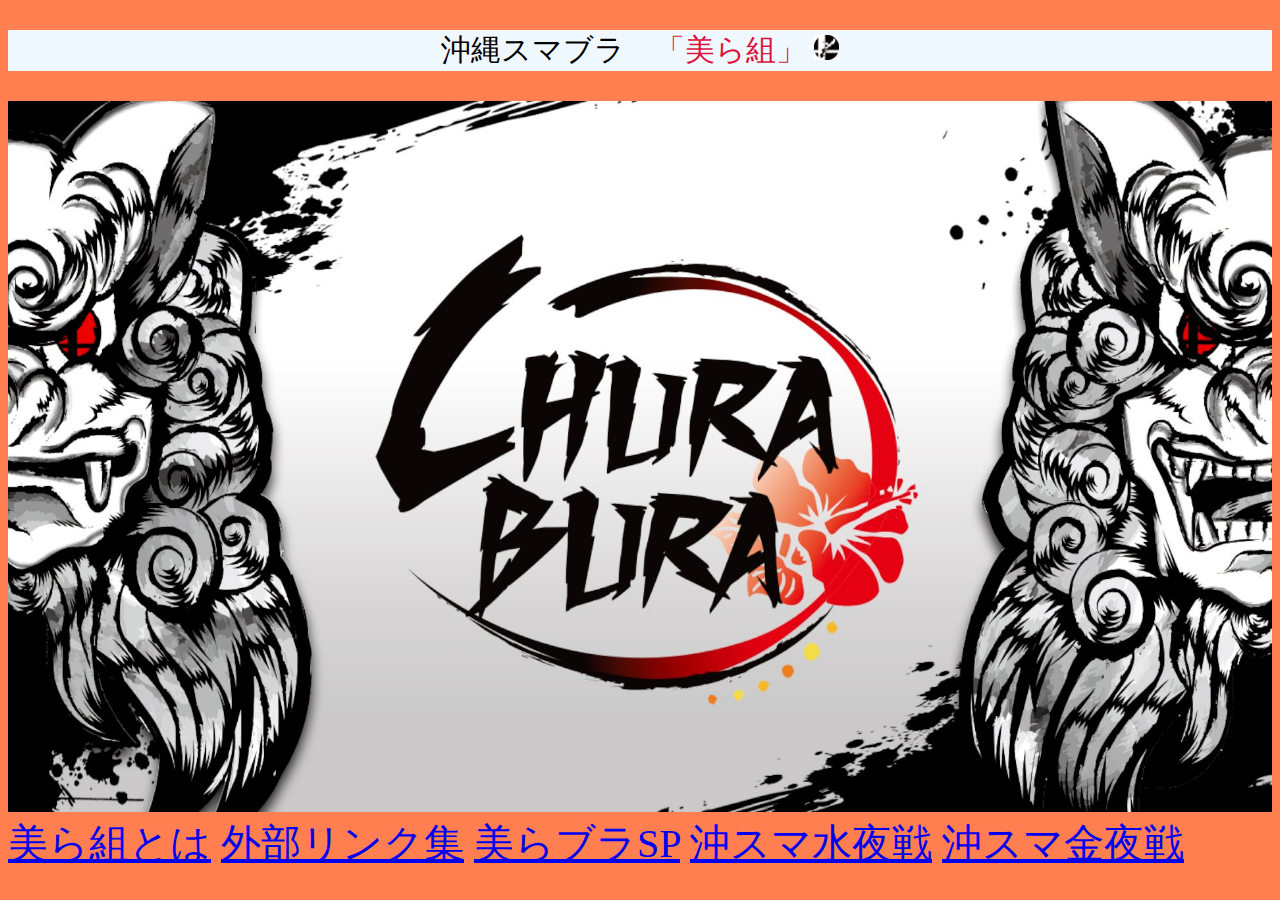
<file: index.html>
<!DOCTYPE html>
<html lang="en">
<head>
    <link rel="stylesheet" type="text/css" href="home.css">
    <meta charset="UTF-8">
    <meta http-equiv="X-UA-Compatible" content="IE=edge">
    <meta name="viewport" content="width=device-width, initial-scale=1.0">
    <title>沖縄スマブラ</title>
</head>
<body>
  <div class="zentai"> <div class="title"> <p>沖縄スマブラ　<span>「美ら組」</span>  <img src="img/image-7ce90a37f42651513bc017f1999c824a.jpg"></p></div>
    <div class="gazou"><img src="img/chura.jfif"></div>

   <div id="toha"> <a href="curatoha.html">美ら組とは</a>
    <a href="acsess.html">外部リンク集</a>
    <a href="churabura.html">美らブラSP</a>
    <a href="suiya.html">沖スマ水夜戦</a>
    <a href="kinya.html">沖スマ金夜戦</a>

</div></div>
</body>
</html>
</file>
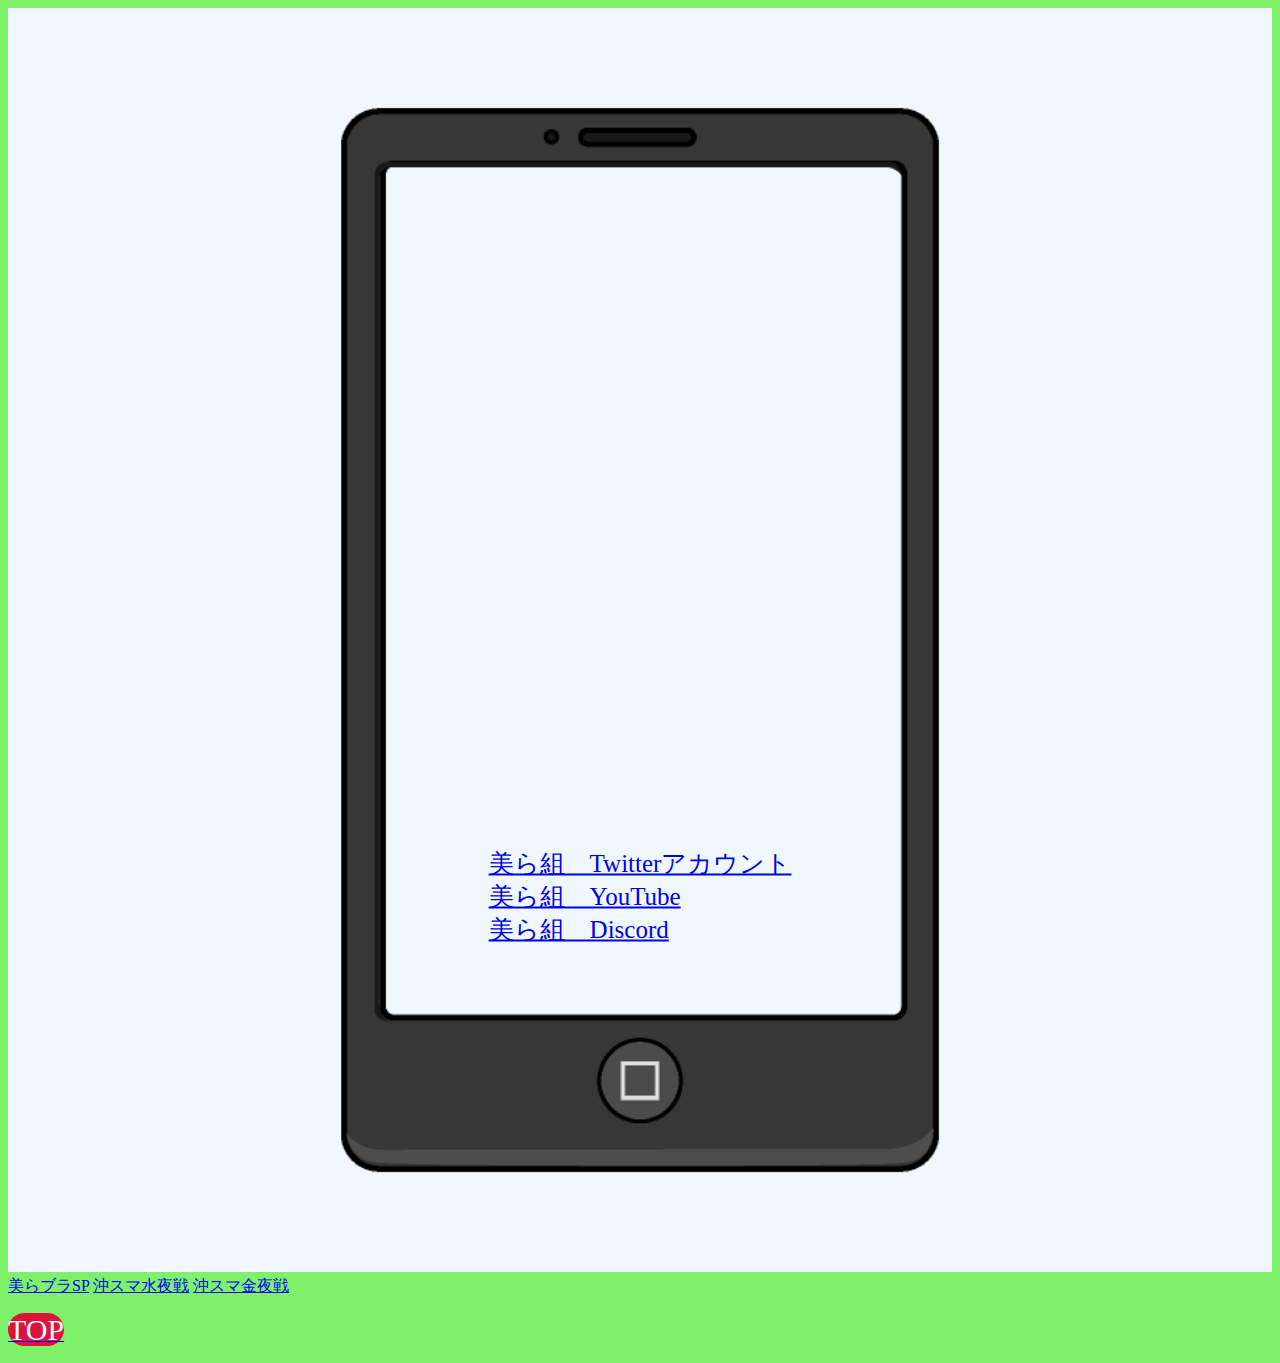
<file: acsess.html>
<!DOCTYPE html>
<html lang="en">
<head>
    <link rel="stylesheet" type="text/css" href="acsess.css">
    <meta charset="UTF-8">
    <meta http-equiv="X-UA-Compatible" content="IE=edge">
    <meta name="viewport" content="width=device-width, initial-scale=1.0">
    <title>外部リンク</title>
</head>
<body>
   
   <div class="suma">
  <img src="img/sumaho.png">
  <p>
<a href="https://twitter.com/ChuraSmash">美ら組　Twitterアカウント</a><br>
<a href="https://www.youtube.com/channel/UCijhBJHIijl4Et-lnWs3VzA/featured">美ら組　YouTube</a><br>
 <a href="https://www.youtube.com/redirect?event=video_description&redir_token=[base64]&q=https%3A%2F%2Fdiscord.com%2Finvite%2F4WY6xRv">美ら組　Discord</a> </p></div>
 
<a href="churabura.html">美らブラSP</a>
<a href="suiya.html">沖スマ水夜戦</a>
<a href="kinya.html">沖スマ金夜戦</a>
<p><a href="index.html"><span class="tp">TOP</span></a></p>
</body>

</html>
</file>
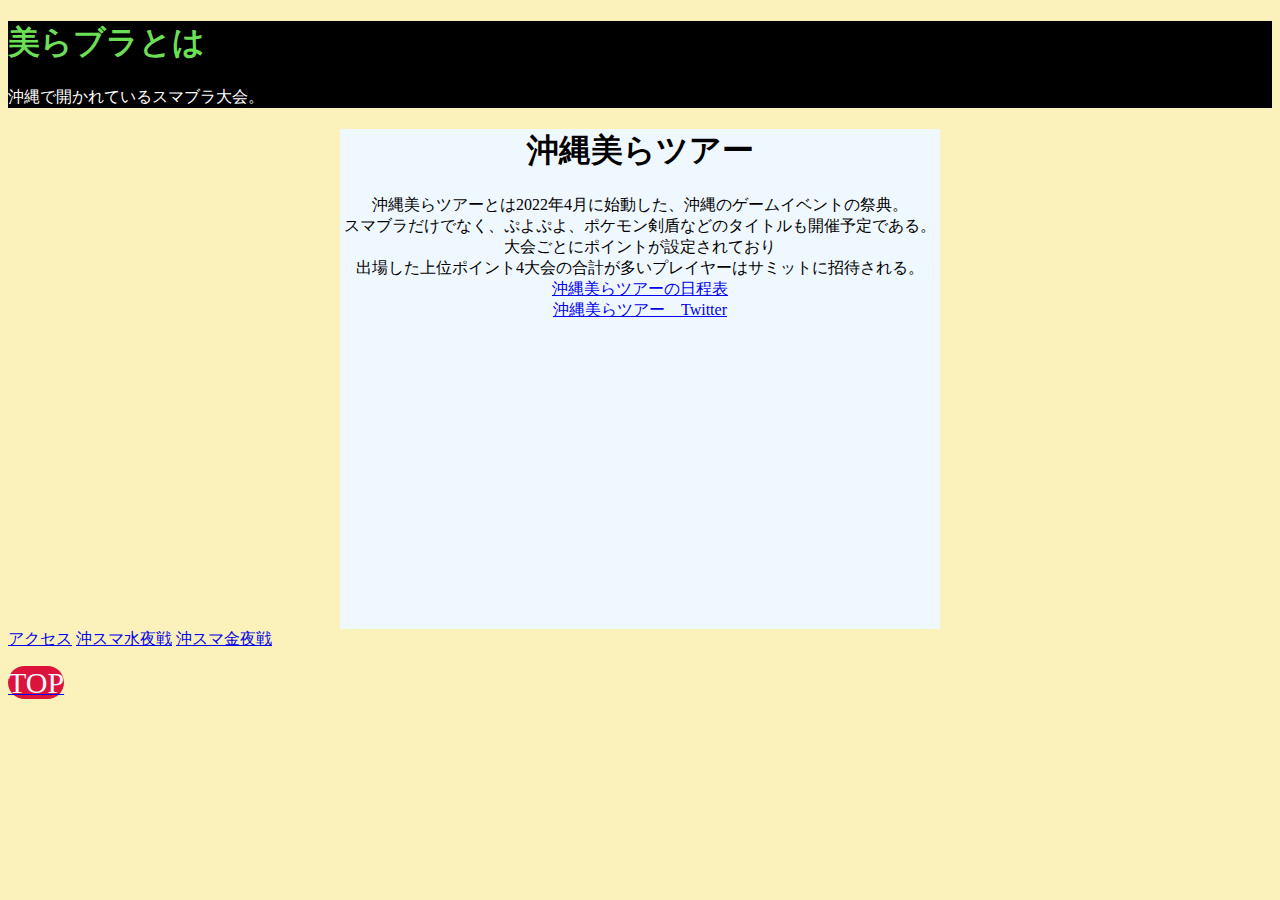
<file: churabura.html>
<!DOCTYPE html>
<html lang="en">
<head>
    <link rel="stylesheet" type="text/css" href="churabura.css">
    <meta charset="UTF-8">
    <meta http-equiv="X-UA-Compatible" content="IE=edge">
    <meta name="viewport" content="width=device-width, initial-scale=1.0">
    <title>美らブラとは</title>
</head>
<body>
    <div class="chura"><h1>美らブラとは</h1>
        沖縄で開かれているスマブラ大会。<br></div>
       <div class="tua"><h1>沖縄美らツアー</h1>
        沖縄美らツアーとは2022年4月に始動した、沖縄のゲームイベントの祭典。<br>スマブラだけでなく、ぷよぷよ、ポケモン剣盾などのタイトルも開催予定である。
        大会ごとにポイントが設定されており<br>出場した上位ポイント4大会の合計が多いプレイヤーはサミットに招待される。
       <br> <a href="https://docs.google.com/spreadsheets/d/1GfhdEq6mE9B_NLgCQpNkEO81pZOF3SUDZ0fyBd3Am68/edit">沖縄美らツアーの日程表</a><br>
    <a href="https://twitter.com/OkimawaChura">沖縄美らツアー　Twitter</div>
    <a href="acsess.html">アクセス</a>
    <a href="suiya.html">沖スマ水夜戦</a>
    <a href="kinya.html">沖スマ金夜戦</a>
    
   <br>
    <p><a href="index.html"><span class="modoru">TOP</span></a></p>
</body>
</html>
</file>
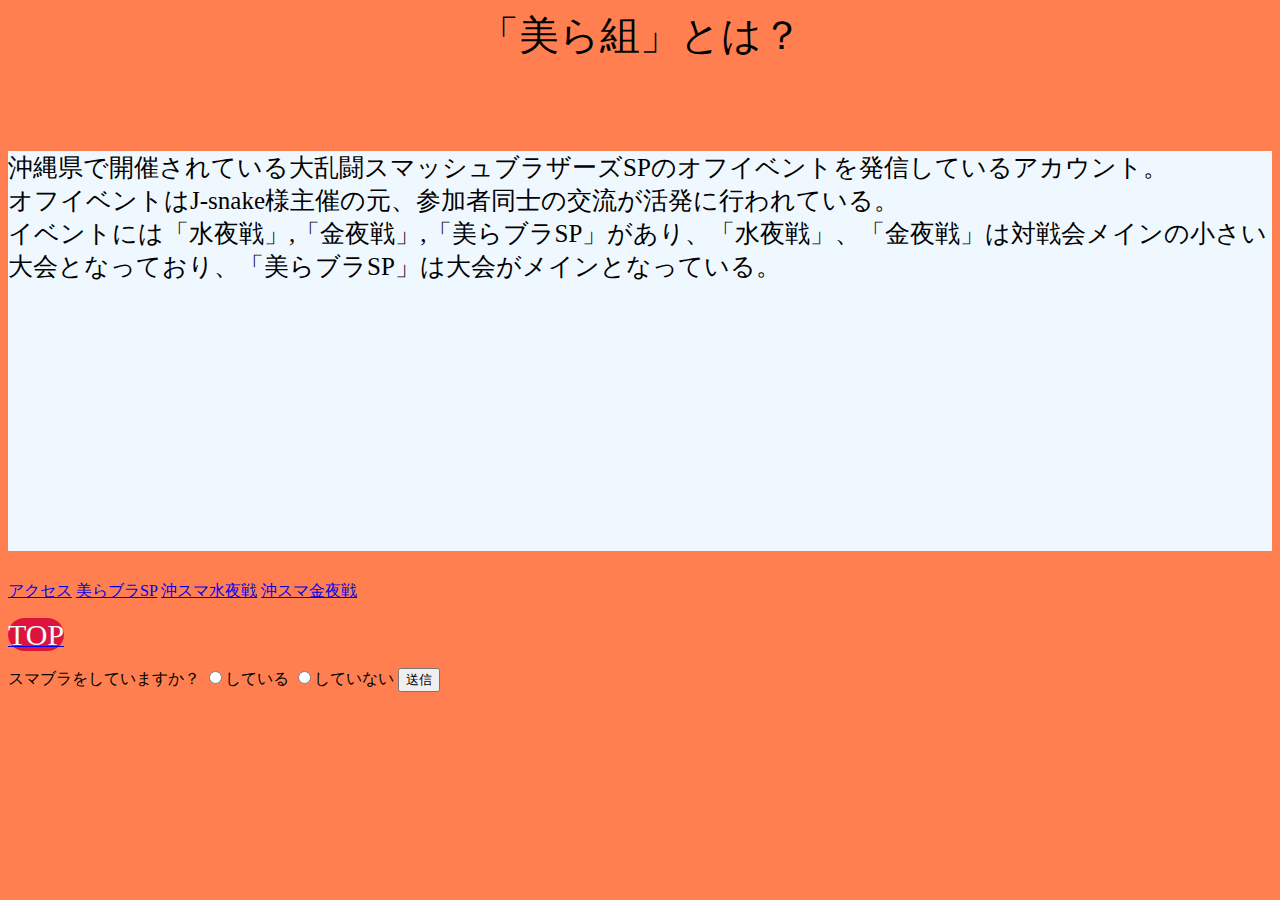
<file: curatoha.html>
<!DOCTYPE html>
<html lang="en">
<head>
    <link rel="stylesheet" type="text/css" href="curatoha.css">
    <meta charset="UTF-8">
    <meta http-equiv="X-UA-Compatible" content="IE=edge">
    <meta name="viewport" content="width=device-width, initial-scale=1.0">
    <title>美ら組とは</title>
</head>
<body>
<div class="toha"><span>「美ら組」とは？</span></div><br>
<div class="ibe">沖縄県で開催されている大乱闘スマッシュブラザーズSPのオフイベントを発信しているアカウント。<br>
オフイベントはJ-snake様主催の元、参加者同士の交流が活発に行われている。<br>
イベントには「水夜戦」,「金夜戦」,「美らブラSP」があり、「水夜戦」、「金夜戦」は対戦会メインの小さい大会となっており、「美らブラSP」は大会がメインとなっている。</div>

<a href="acsess.html">アクセス</a>
    <a href="churabura.html">美らブラSP</a>
    <a href="suiya.html">沖スマ水夜戦</a>
    <a href="kinya.html">沖スマ金夜戦</a>
    <p><a href="index.html"><span class="modoru">TOP</span></a></p>
    <form action="result.html">
スマブラをしていますか？
    <input type="radio" name="play">している
    <input type="radio" name="play">していない
    <input type="submit" value="送信">
</form>
</body>
</html>
</file>
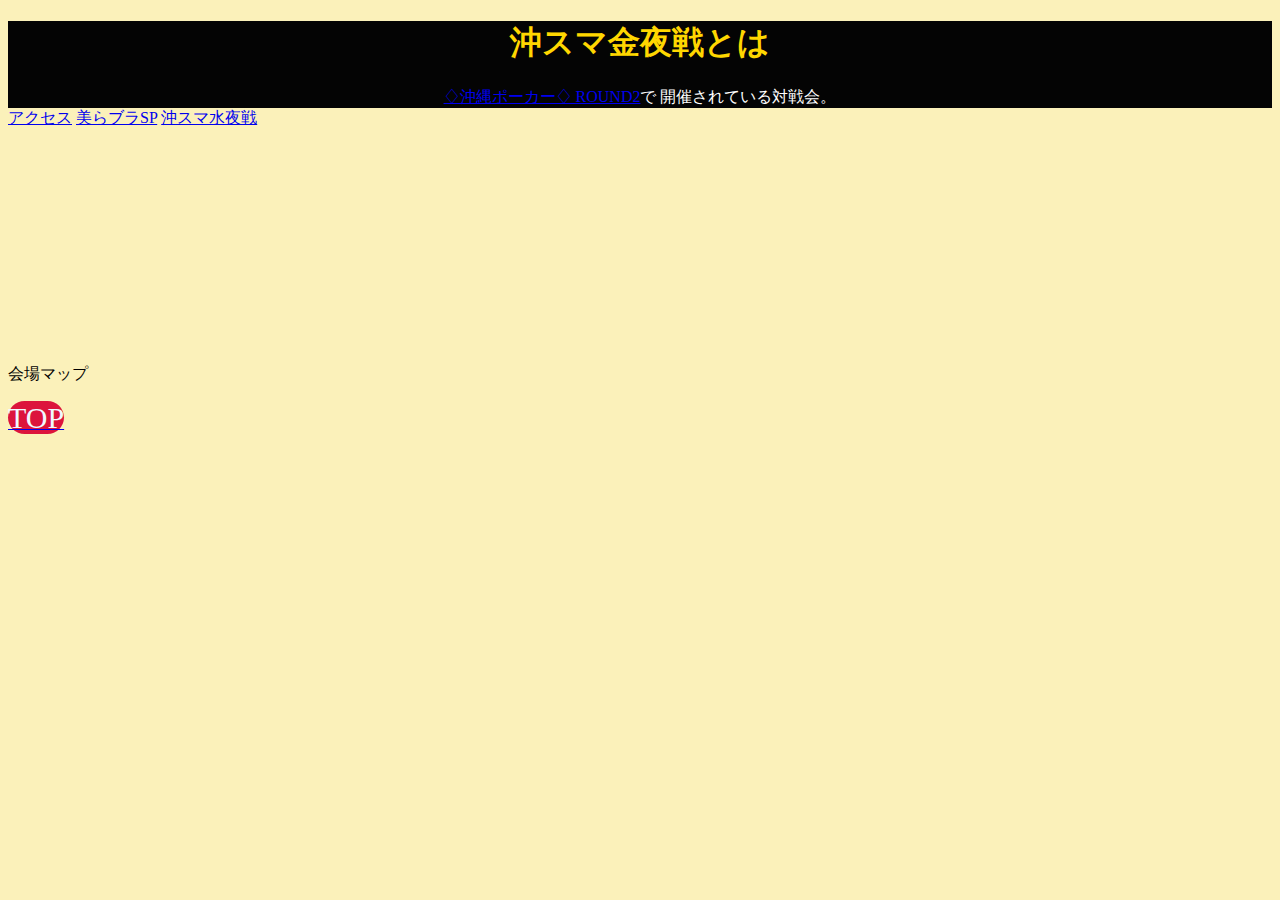
<file: kinya.html>
<!DOCTYPE html>
<html lang="en">
<head>
    <link rel="stylesheet" type="text/css" href="kinya.css">
    <meta charset="UTF-8">
    <meta http-equiv="X-UA-Compatible" content="IE=edge">
    <meta name="viewport" content="width=device-width, initial-scale=1.0">
    <title>沖スマ水夜戦とは</title>
</head>
<body>
    <div class="kinyatoha"><h1>沖スマ金夜戦とは</h1>
    <a href="https://twitter.com/Round2O?ref_src=twsrc%5Egoogle%7Ctwcamp%5Eserp%7Ctwgr%5Eauthor">♢沖縄ポーカー♢ ROUND2</a>で
    開催されている対戦会。<br></div>
    <a href="acsess.html">アクセス</a>
    <a href="churabura.html">美らブラSP</a>
    <a href="suiya.html">沖スマ水夜戦</a>
    
    <div class="GG">会場マップ
 </html><iframe src="https://www.google.com/maps/embed?pb=!1m14!1m8!1m3!1d14310.273120149162!2d127.7424954!3d26.2756715!3m2!1i1024!2i768!4f13.1!3m3!1m2!1s0x0%3A0x97c71423bb3b8a72!2z77yy77yv77y177yu77ykMg!5e0!3m2!1sja!2sjp!4v1649403191376!5m2!1sja!2sjp" width="250" height="250" style="border:0;" allowfullscreen="" loading="lazy" referrerpolicy="no-referrer-when-downgrade"></iframe>  </div> 
 <p><a href="index.html"><span class="modoru">TOP</span></a></p>
</body>
</file>
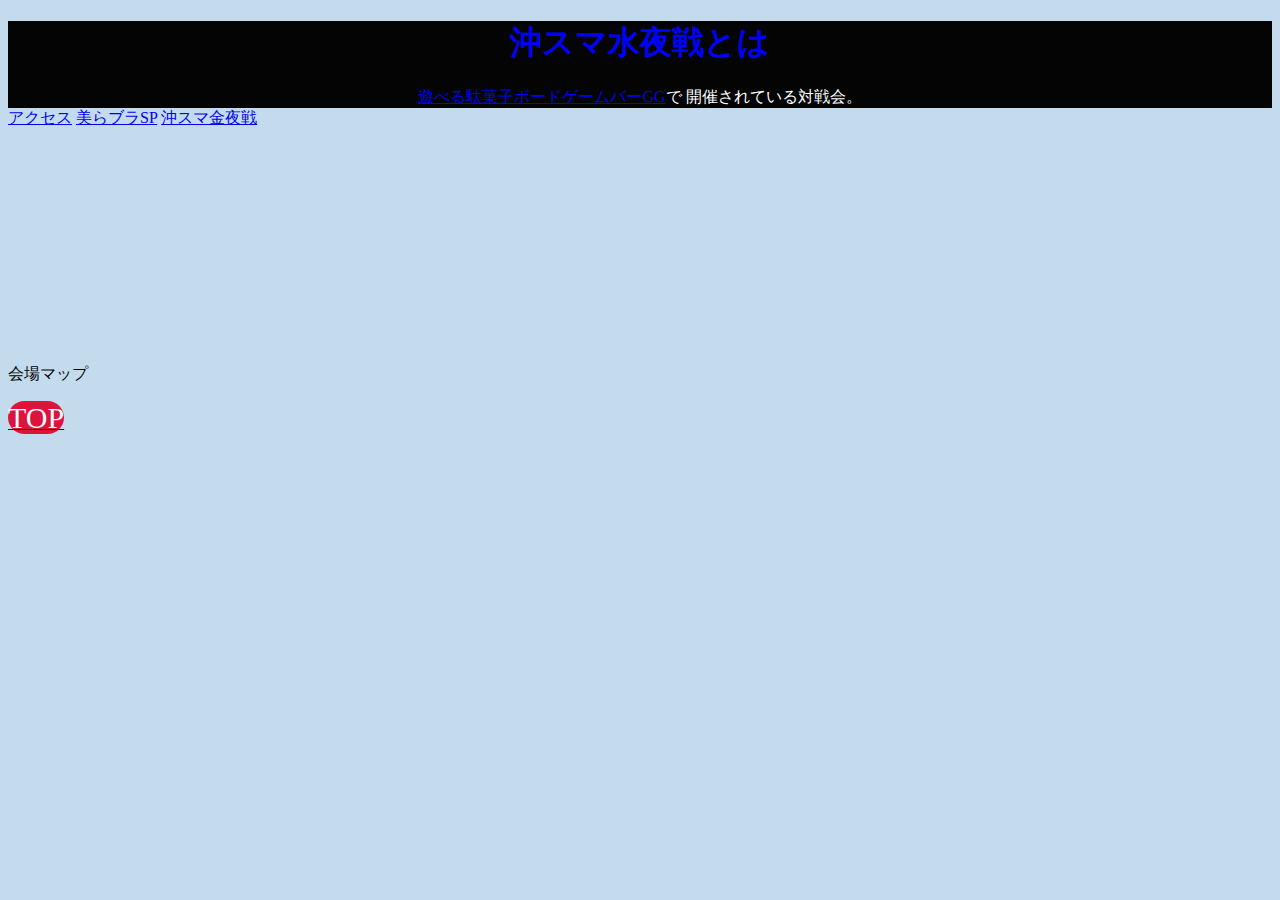
<file: suiya.html>
<!DOCTYPE html>
<html lang="en">
<head>
    <link rel="stylesheet" type="text/css" href="suiya.css">
    <meta charset="UTF-8">
    <meta http-equiv="X-UA-Compatible" content="IE=edge">
    <meta name="viewport" content="width=device-width, initial-scale=1.0">
    <title>Document</title>
</head>
<body>
    <div class="suiyatoha"><h1>沖スマ水夜戦とは</h1>
    <a href="https://twitter.com/GoodGameOKINAWA?ref_src=twsrc%5Egoogle%7Ctwcamp%5Eserp%7Ctwgr%5Eauthor">遊べる駄菓子ボードゲームバーGG</a>で
    開催されている対戦会。<br></div>
    <a href="acsess.html">アクセス</a>
    <a href="churabura.html">美らブラSP</a>
    <a href="kinya.html">沖スマ金夜戦</a>

    <div class="GG">会場マップ
    <iframe src="https://www.google.com/maps/embed?pb=!1m14!1m8!1m3!1d3579.368384745487!2d127.69163690000002!3d26.21721724623886!3m2!1i1024!2i768!4f13.1!3m3!1m2!1s0x0%3A0x612e30d56dc753eb!2z44Oc44O844OJ44Ky44O844Og44OQ44O8R0c!5e0!3m2!1sja!2sjp!4v1649393136322!5m2!1sja!2sjp" width="250" height="250" style="border:0;" allowfullscreen="" loading="lazy" referrerpolicy="no-referrer-when-downgrade"></iframe></div>
    <p><a href="index.html"><span class="modoru">TOP</span></a></p>

</body>
</html>
</file>
<file: home.css>
body{
    background-color: coral;
  
}
.zentai{
   
    height: 100%;
}
img[src$="chura.jfif"]{
  height: 30%;
  width: 100%;
}

img[src$="img/image-7ce90a37f42651513bc017f1999c824a.jpg"]{
    height: 2%;
      width: 2%;   
  }
  .title{
      background-color: aliceblue;
      font-size: 30px;
      text-align: center;
  }
  .title span{
      color: crimson;
  }
  #toha{
      font-size: 40px;
  }
</file>
<file: acsess.css>
body{
    background-color: rgb(126, 241, 106);
   
}

.rist{
    margin-left: 350px;
    margin-top: -300px;
}
.tp{
    font-size: 30px;
    background-color: crimson;
    border-radius: 50px;
    color: aliceblue;
    margin: auto;
}
.suma{
    position: relative;
}
.suma img {
    width: 100%;
    background-color: aliceblue;
    padding-left: -70px
    padding: right -70px;
    }
.suma p{
    font-size: 25px;
    position: absolute;
    top: 70%;
    left: 50%;
    -ms-transform: translate(-50%,-50%);
    -webkit-transform: translate(-50%,-50%);
    transform: translate(-50%,-50%);
    margin:0;
    padding:0;
}
</file>
<file: churabura.css>
body{
    background-color:rgba(241, 209, 27, 0.3)
   
}
.chura h1{
    color: rgb(107, 223, 86);
}
.chura{
    color: rgb(255, 255, 255);
    background-color: rgb(0, 0, 0);
   
    
}
.aka{
   background-color: aliceblue;
}
.modoru{
    font-size: 30px;
    background-color: crimson;
    border-radius: 50px;
    color: aliceblue;
}
.tua{
    background-color: aliceblue;
    text-align: center;
    height: 500px;
    width: 600px;
    margin: auto;
}
</file>
<file: curatoha.css>
.toha span{
    
    margin-left: auto;
    margin-right: auto;
    font-size: 40px;
}
.toha {
text-align: center;
}
.modoru{
    font-size: 30px;
    background-color: crimson;
    border-radius: 50px;
    color: aliceblue;
    
    
}
body{
    background-color: coral;
}
.ibe{
    margin-top: 70px;
    margin-bottom: 30px;
    height: 400px;
    font-size: 25px;
    background-color: aliceblue;
    border: 1px

    
    
}
</file>
<file: kinya.css>
body{
    background-color:rgba(241, 209, 27, 0.3)
   
}
.kinyatoha{
    text-align: center;
}
.kinyatoha h1{
    color: gold;
    
}
.kinyatoha{
    color: rgb(255, 255, 255);
    background-color: rgb(4, 4, 4);
}
.modoru{
    font-size: 30px;
    background-color: crimson;
    border-radius: 50px;
    color: aliceblue;
</file>
<file: suiya.css>
body{
    background-color:rgba(56, 137, 192, 0.3)
    
}
.suiyatoha h1{
    color: blue;
    
}
.suiyatoha{
    color: rgb(255, 255, 255);
    background-color: rgb(4, 4, 4);
    text-align: center;
}
.GG{
    height: 50%;
    width: 50%;
}
.modoru{
    font-size: 30px;
    background-color: crimson;
    border-radius: 50px;
    color: aliceblue;
</file>
